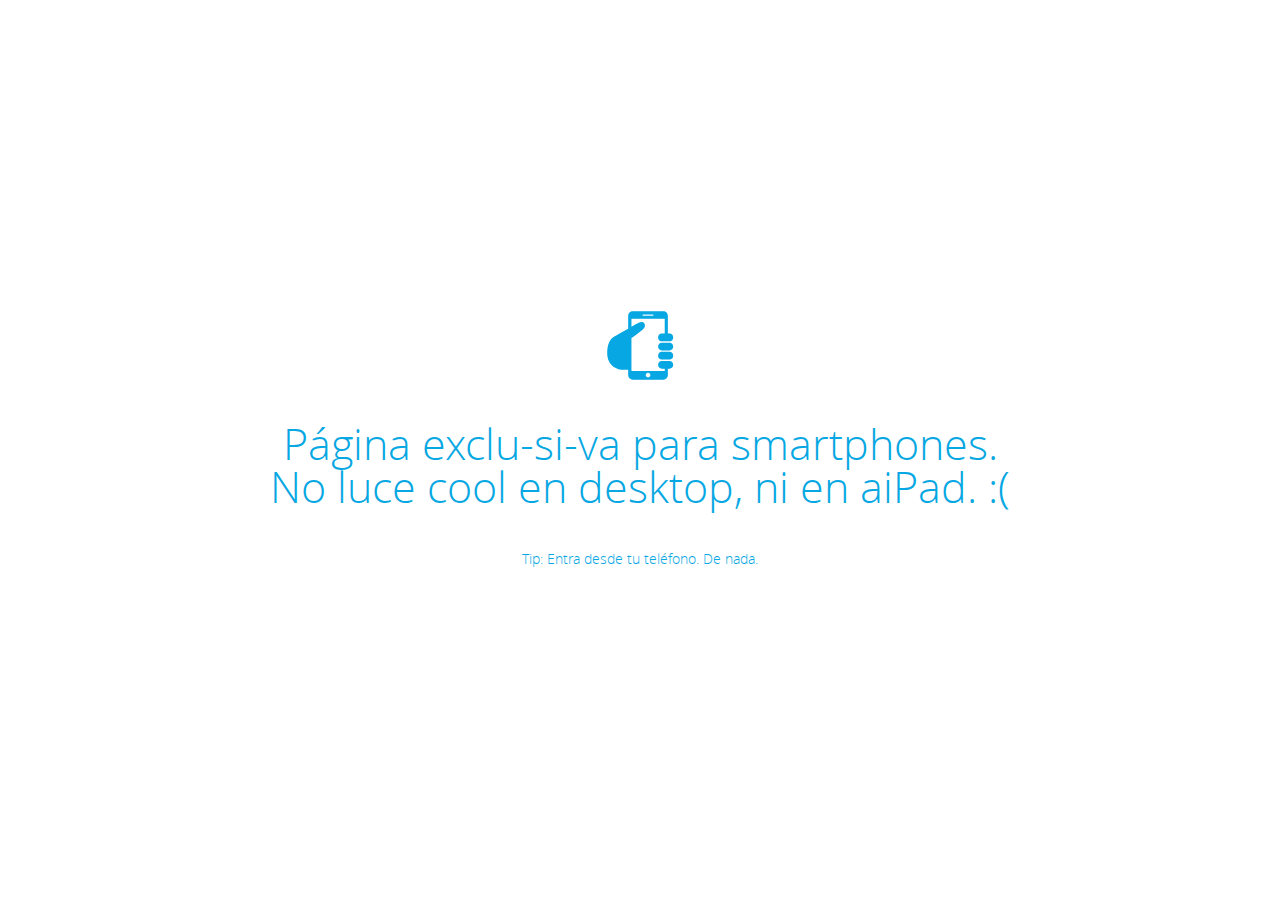
<file: mobile/index.html>
<!DOCTYPE html>
<html lang="es">
<head>
	<meta charset="UTF-8">
	<meta name="viewport" content="width=device-width, initial-scale=1 user-scalable=no">
	<title>Dream-IT Mobile</title>
	<!--css-->
	<link rel="stylesheet" type="text/css" href="include/css/styles.css">
	<link rel="stylesheet" type="text/css" href="include/css/jquery.mmenu.css">
	<!--jquery & js-->
	<script type="text/javascript" src="include/js/jquery-1.10.2.min.js"></script>
	<script type="text/javascript" src="include/js/idangerous.swiper-2.4.min.js"></script>
	<script type="text/javascript" src="include/js/jquery.mmenu.min.js"></script>
	
</head>
<body>
	<!-- pantalla para no mobiles -->
	<div class="noMobile"><span class="noMobIcon icon-tool blue"></span><h1>Página exclu-si-va para smartphones. <br>No luce cool en desktop, ni en aiPad. :(</h1><p> Tip: Entra desde tu teléfono. De nada.</p></div>
	<!-- header y menú -->
	<div class="header">
		<a class="btnMenu" href="#menu">
			<span></span>
		</a>
		<div class="logo"><a href="index.html"><img class="logoImg" src="img/logo.svg" alt="dream-it logo"></a></div>
	</div>
	<!-- Contenedor Principal -->
	<div id="mainContainer">
		<!-- Swiper -->
		<div class="contenido" id="#home">
			<div class="btnStart btnScroll">
				
					<span class="icon-down blue"></span>
					<span class="startText"><a class="black" href="#solutions">Desliza para comenzar</a></span>
						
			</div>
			<!-- sweeper Home -->
			<div id="jom" class="slideContainer" >
				<div class="swiper-container">
					<div class="swiper-wrapper">

				        <!--Primer Slide-->
						<div class="swiper-slide">
							<div class="contenido01">
								<div class="slideOverlay">
									<div class="txtSlide">
										<span class="slideTxtSmall">WE</span>
										<span class="slideTxtBig">DREAM</span>
									</div>
								</div>
							</div>
						</div>

						<div class="swiper-slide"> 
							<div class="contenido02">
								<div class="slideOverlay">
									<div class="txtSlide">
										<span class="slideTxtSmall center">WE</span>
										<span class="slideTxtBig">CREATE</span>
									</div>
								</div>
							</div>
						</div>

						<div class="swiper-slide"> 
							<div class="contenido03">
								<div class="slideOverlay">
									<div class="txtSlide">
										<span class="slideTxtSmall right">WE</span>
										<span class="slideTxtBig center">ADAPT</span>
									</div>
								</div>
							</div>
				    	</div>
					</div>
				</div>
			</div>
		</div>
		
		<!-- divs contenido -->
		<div class="contenido" id="solutions">
			<div class="soluciones">
				<div class="textBox">
					<div class="miniTitle"><h3 class="caps white">Entregamos</h3></div>
					<div class="titleSoluciones"><h1 class="caps white">Soluciones</h1></div>
					<p class="white txtSoluciones">Entendemos las necesidades de nuestros clientes, analizamos y proponemos opciones de tecnología que cumplan con los resultados esperados. Desarrollamos soluciones hechas a la medida, y también integramos herramientas de empresas líderes de la industria. Cada cliente es diferente y requiere un control y dirección de proyecto que se ajuste a la cultura de la empresa y su gobierno corporativo.</p>
				</div>
			</div>
			<div class="soluciones_bg"></div>
		</div>

		<div class="contenido bgWhite" id="asiSomos">
			<div class="txtAsiSomos">
				<div class="textBox absolute">
				<div class="asiSomos">
					<h1>#asiSomos</h1>
				</div>
				<div class="asiSomosTxt blue">
					<h3>“Me gusta la gente que vibra,
						que no hay que empujarla, 
						que no hay que decirle que haga las cosas, 
						sino que sabe lo que hay que hacer 
						y que lo hace. 
						La gente que cultiva sus sueños 
						hasta que esos sueños 
						se apoderan de su propia realidad”.
					</h3>
				</div>	
				<h3 class="asiSomosTxt">-Mario Benedetti</h3>
			</div>
			</div>
		</div>
		<div class="contenido">
			<div class="textBox consolida">
				<div class="caps">
					<h1>Consolidar</h1>
				</div>
				
				<p>Tomamos las lecciones aprendidas de haber desarrollado proyectos en múltiples industrias, añadimos el alto perfil de los miembros del equipo, analizamos con cuidado los requisitos del cliente, y ejecutamos con excelencia para entregar una solución que agregue valor al negocio.</p>
				
				<div class="btnTeam"><a href="talento.html" class="btn btnBlack">&#60; nuestroEquipo&#47;&#62;</a></div>
			</div>

			<div class="bubbleBig bgWhite"></div>
			<div class="team_bg"></div>
		</div>
		<div class="contenido bgWhite">
			<div class="textBox consolida">
				<div class="blue">
					<h1>#filosofía</h1>
				</div>
				
				<h3>“No es solamente por lo que hacemos, sino también por lo que no hacemos, que somos responsables.”</h3>
				
				<div class="btnTeam"><a href="ethos.html" class="btn btnBlue">&#60; nuestrosValores&#47;&#62;</a></div>
			</div>
		</div>
		<div class="contenido bgWhite" id="contacto">
			<div class="textBox contactForm">
				<form id="contactUs" class="nl-form" action="">
					¡Muy buen día! <br>¿Por qué no
					<select id ="necesitamos">
						<option value="colaborar">colaboramos en</option>
						<option value="asesoria">nos asesoran en</option>
						<option value="compartir">compartimos</option>
						<option value="desarrollar">desarrollamos</option>
					</select> un proyecto? <br> Tenemos 
					<select id = "tenemos">
						<option value="oportunidades">oportunidades</option>
						<option value="iniciativas">iniciativas</option>
						<option value="necesidades">necesidades</option>
					</select>
					que nos gustaría compartir con ustedes.
					<br />Pueden escribir a: 

					<input id="email" name="email" type="text" value="" placeholder="yo@micorreo.com"/>

					<label class="error" for="email" id="email_error">*Necesitamos tu email :)</label>

					<br/>

					<input id="nombre" name="nombre" type="text" value="" placeholder="Mi nombre"/>

					<label class="error" for="nombre" id="name_error">*Necesitamos tu nombre :)</label>

					<div class="nl-submit-wrap">
						<button type="submit" name="submit" class="nl-submit" id="sendBtn">Enviar</button>
					</div>

					<div class="nl-overlay"></div>
				</form>
			</div>
		</div>
	<!-- fin contenedor principal -->
	</div>

	<!-- Navigation -->
	<nav id="menu">
		<ul>
			<li><a href="index.html">{ .home }</a></li>
			<li class="sep"><a href="talento.html">{ .talento }</a></li>
			<li class="sep"><a href="dream.html">{ .quéHacemos }</a></li>
			<li class="sep"><a href="ethos.html">{ .ethos }</a></li>
			<li class="sep btnScroll"><a href="index.html#contacto">{ .contacto }</a></li>
		</ul>
	</nav>

	<script type="text/javascript" src="include/js/scripts.js"></script>
	<script type="text/javascript">
		$(document).ready(function(){
			// Iniciar Swiper
			swipeHome('.swiper-container');
		});	
	</script>
</body>
</html>
</file>
<file: mobile/include/css/styles.css>
body {
  background-color: #ffffff;
  border: 0;
  font-family: 'OpenSans-Light', Arial, Helvetica;
  font-size: 1em;
  margin: 0;
  padding: 0;
}
.logo {
  display: inline-block;
  left: 10px;
  position: relative;
  top: 8px;
}
.logoImg {
  height: 26px;
  width: 93px;
}
#mainContainer {
  background: #fff;
  border-radius: 0;
  height: 100%;
  left: 0;
  overflow: scroll;
  position: relative;
  top: 0;
  width: 100%;
  -moz-box-shadow: -3px 0 6px #4a5562;
  -webkit-box-shadow: -3px 0 6px #4a5562;
  box-shadow: -3px 0 6px #4a5562;
  -moz-box-sizing: border-box;
  -webkit-box-sizing: border-box;
  box-sizing: border-box;
  -moz-transition: all 300ms;
  -webkit-transition: all 300ms;
  transition: all 300ms;
}
.noMobile {
  display: none;
}
.noMobile .noMobIcon {
  font-size: 5em;
}
.contenedor,
.contenido {
  position: relative;
  overflow: hidden;
}
.slideOverlay {
  background-color: #ffffff;
  position: relative;
  width: 100%;
  z-index: 2;
  background-color: rgba(255, 255, 255, 0.7);
}
.txtSlide {
  height: 120px;
  left: 50%;
  margin: -60px 0 0 -125px;
  position: absolute;
  top: 50%;
  width: 250px;
  width: 300px;
}
.slideTxtSmall {
  display: block;
  font-size: 2em;
  line-height: 2em;
  margin-left: 5px;
  width: 250px;
}
.right {
  right: 21px;
  position: relative;
  text-align: right;
}
.slideTxtBig {
  display: block;
  font-size: 5em;
  width: 250px;
}
.btnStart {
  height: 80px;
  left: 50%;
  margin: -40px 0 0 -125px;
  top: 50%;
  width: 250px;
  margin-top: 50%;
  position: absolute;
  text-align: center;
  z-index: 9;
}
.btnStart .startText {
  color: #000000;
  display: block;
  font-size: 1.1em;
}
#solutions {
  margin-top: 0px;
}
.soluciones {
  background-color: #06a7e2;
  height: 280px;
  position: absolute;
  width: 100%;
  z-index: 2;
  background-color: rgba(6, 167, 226, 0.7);
}
.soluciones .textBox {
  margin-left: 10px;
}
.textBox {
  margin: 0 auto;
  position: relative;
  width: 300px;
  z-index: 3;
}
.titleSoluciones,
.txtSoluciones {
  position: relative;
  top: -15px;
}
.team_bg {
  z-index: 2;
}
.bgBlack {
  background: #000000;
}
.bgBlue {
  background: #06a7e2;
}
.bgWhite {
  background: #ffffff;
}
.asiSomos {
  display: block;
  margin: 70px 0 0 20px;
}
.asiSomosTxt {
  display: block;
  margin: 10px 0 0 20px;
  line-height: 1.5em;
}
.bubbleBig {
  left: 50%;
  margin: -200px 0 0 -200px;
  top: 50%;
  -webkit-border-radius: 200px;
  -khtml-border-radius: 200px;
  -moz-border-radius: 200px;
  -ms-border-radius: 200px;
  -o-border-radius: 200px;
  border-radius: 200px;
  height: 400px;
  position: absolute;
  width: 400px;
  z-index: 1;
}
.consolida {
  height: 250px;
  left: 50%;
  margin: -125px 0 0 -150px;
  top: 50%;
  width: 300px;
  position: absolute;
  text-align: center;
}
.btnTeam {
  position: relative;
  margin-top: 40px;
}
.contactForm {
  height: 350px;
  left: 50%;
  margin: -175px 0 0 -150px;
  top: 50%;
  width: 300px;
  position: absolute;
}
/* ===============================================================
Integración del Swiper  |   http://www.idangero.us/sliders/swiper
================================================================*/
.swiper-container {
  margin: 0 auto;
  position: relative;
  overflow: hidden;
  -webkit-backface-visibility: hidden;
  -moz-backface-visibility: hidden;
  -ms-backface-visibility: hidden;
  -o-backface-visibility: hidden;
  backface-visibility: hidden;
  z-index: 1;
}
.swiper-wrapper {
  position: relative;
  width: 100%;
  -webkit-transition-property: -webkit-transform, left, top;
  -webkit-transition-duration: 0s;
  -webkit-transform: translate3d(0px, 0, 0);
  -webkit-transition-timing-function: ease;
  -moz-transition-property: -moz-transform, left, top;
  -moz-transition-duration: 0s;
  -moz-transform: translate3d(0px, 0, 0);
  -moz-transition-timing-function: ease;
  -o-transition-property: -o-transform, left, top;
  -o-transition-duration: 0s;
  -o-transform: translate3d(0px, 0, 0);
  -o-transition-timing-function: ease;
  -o-transform: translate(0px, 0px);
  -ms-transition-property: -ms-transform, left, top;
  -ms-transition-duration: 0s;
  -ms-transform: translate3d(0px, 0, 0);
  -ms-transition-timing-function: ease;
  transition-property: transform, left, top;
  transition-duration: 0s;
  transform: translate3d(0px, 0, 0);
  transition-timing-function: ease;
  -webkit-box-sizing: content-box;
  -moz-box-sizing: content-box;
  box-sizing: content-box;
}
.swiper-free-mode > .swiper-wrapper {
  -webkit-transition-timing-function: ease-out;
  -moz-transition-timing-function: ease-out;
  -ms-transition-timing-function: ease-out;
  -o-transition-timing-function: ease-out;
  transition-timing-function: ease-out;
  margin: 0 auto;
}
/* IE10 Windows Phone 8 Fixes */
.swiper-wp8-horizontal {
  -ms-touch-action: pan-y;
}
.swiper-wp8-vertical {
  -ms-touch-action: pan-x;
}
.swiper-container {
  /* Specify Swiper's Size: */
  width: 100%;
  height: 880px;
}
.swiper-slide {
  /* Specify Slides's Size:*/
  height: 100%;
  float: left;
  background-color: black;
  width: 100%;
}
.swiper-slide-active {
  /* Specific active slide styling: */
}
.swiper-slide-visible {
  /* Specific visible slide styling: */
}
/* ===============================================================
Pagination Styles
================================================================*/
.swiper-pagination-switch {
  /* Stylize pagination button: */
}
.swiper-active-switch {
  /* Specific active button style: */
}
.swiper-visible-switch {
  /* Specific visible button style: */
}
/* Menu */
.btnMenu {
  background: #fff;
  border-radius: 5px;
  cursor: pointer;
  display: inline-block;
  height: 36px;
  left: 5px;
  position: relative;
  top: 5px;
  width: 36px;
}
.btnMenu:before {
  color: #06a7e2;
  content: '\e614';
  display: inline-block;
  font-family: "dreamIcons";
  font-size: 1.2em;
  font-style: normal;
  font-variant: normal;
  font-weight: normal;
  height: 36px;
  line-height: 36px;
  text-align: center;
  text-transform: none;
  width: 36px;
}
.btnMenu:hover {
  background: #fff;
}
.btnMenu:hover:before {
  color: #999;
}
.header {
  background-color: #ffffff;
  height: 3em;
  position: fixed;
  width: 100%;
  z-index: 99;
  -moz-transition: all 300ms;
  -webkit-transition: all 300ms;
  transition: all 300ms;
}
.contentBox {
  margin-top: 1.7em;
  position: relative;
}
.dreamStart,
.ethosStart,
.talentStart {
  position: fixed;
  z-index: 0;
}
.intro {
  height: 280px;
  position: absolute;
  width: 100%;
  z-index: 2;
}
.intro .textBox {
  margin-left: 10px;
}
.introWhite {
  background-color: rgba(255, 255, 255, 0.5);
}
.introBlack {
  background-color: rgba(0, 0, 0, 0.5);
}
.btnIntro {
  position: relative;
  text-align: center;
  z-index: 9;
}
.btnIntro .startText {
  display: block;
  font-size: 1.1em;
}
.contenido_fluid {
  background-color: #ffffff;
  height: 100%;
  overflow: hidden;
  position: relative;
  width: 100%;
}
.ethos {
  margin-top: .5em;
  text-align: center;
}
.methodBox {
  vertical-align: top;
  position: relative;
}
#leTalent {
  padding-top: 3em;
}
.leInfo {
  display: inline-block;
  position: relative;
  width: 60%;
  margin-bottom: 1em;
}
.leName,
.leTitle {
  position: relative;
  vertical-align: bottom;
}
.leName h3,
.leTitle h3,
.leName h5,
.leTitle h5 {
  margin: 5px;
}
.profileBox {
  border-bottom: 1px solid #eee;
  margin-bottom: 1em;
}
.profileInfo {
  position: relative;
  margin-top: -1em;
}
.profilePic {
  display: inline-block;
  position: relative;
  margin-right: 1em;
  -webkit-border-radius: 50px;
  -khtml-border-radius: 50px;
  -moz-border-radius: 50px;
  -ms-border-radius: 50px;
  -o-border-radius: 50px;
  border-radius: 50px;
  height: 100px;
  width: 100px;
}
.aAngel {
  background-image: url("../../img/secciones/talento/aAngel.jpg");
  background-position: top center;
  background-repeat: no-repeat;
  -webkit-background-size: 100%;
  -khtml-background-size: 100%;
  -moz-background-size: 100%;
  -ms-background-size: 100%;
  -o-background-size: 100%;
  background-size: 100%;
}
.eAngel {
  background-image: url("../../img/secciones/talento/eAngel.jpg");
  background-position: top center;
  background-repeat: no-repeat;
  -webkit-background-size: 100%;
  -khtml-background-size: 100%;
  -moz-background-size: 100%;
  -ms-background-size: 100%;
  -o-background-size: 100%;
  background-size: 100%;
}
.iArces {
  background-image: url("../../img/secciones/talento/iArces.jpg");
  background-position: top center;
  background-repeat: no-repeat;
  -webkit-background-size: 100%;
  -khtml-background-size: 100%;
  -moz-background-size: 100%;
  -ms-background-size: 100%;
  -o-background-size: 100%;
  background-size: 100%;
}
.yCisneros {
  background-image: url("../../img/secciones/talento/yCisneros.jpg");
  background-position: top center;
  background-repeat: no-repeat;
  -webkit-background-size: 100%;
  -khtml-background-size: 100%;
  -moz-background-size: 100%;
  -ms-background-size: 100%;
  -o-background-size: 100%;
  background-size: 100%;
}
.iDelarosa {
  background-image: url("../../img/secciones/talento/iDelarosa.jpg");
  background-position: top center;
  background-repeat: no-repeat;
  -webkit-background-size: 100%;
  -khtml-background-size: 100%;
  -moz-background-size: 100%;
  -ms-background-size: 100%;
  -o-background-size: 100%;
  background-size: 100%;
}
.aFlores {
  background-image: url("../../img/secciones/talento/aFlores.jpg");
  background-position: top center;
  background-repeat: no-repeat;
  -webkit-background-size: 100%;
  -khtml-background-size: 100%;
  -moz-background-size: 100%;
  -ms-background-size: 100%;
  -o-background-size: 100%;
  background-size: 100%;
}
.mGomez {
  background-image: url("../../img/secciones/talento/mGomez.jpg");
  background-position: top center;
  background-repeat: no-repeat;
  -webkit-background-size: 100%;
  -khtml-background-size: 100%;
  -moz-background-size: 100%;
  -ms-background-size: 100%;
  -o-background-size: 100%;
  background-size: 100%;
}
.fGonzalez {
  background-image: url("../../img/secciones/talento/fGonzalez.jpg");
  background-position: top center;
  background-repeat: no-repeat;
  -webkit-background-size: 100%;
  -khtml-background-size: 100%;
  -moz-background-size: 100%;
  -ms-background-size: 100%;
  -o-background-size: 100%;
  background-size: 100%;
}
.mLuna {
  background-image: url("../../img/secciones/talento/mLuna.jpg");
  background-position: top center;
  background-repeat: no-repeat;
  -webkit-background-size: 100%;
  -khtml-background-size: 100%;
  -moz-background-size: 100%;
  -ms-background-size: 100%;
  -o-background-size: 100%;
  background-size: 100%;
}
.eMaldonado {
  background-image: url("../../img/secciones/talento/eMaldonado.jpg");
  background-position: top center;
  background-repeat: no-repeat;
  -webkit-background-size: 100%;
  -khtml-background-size: 100%;
  -moz-background-size: 100%;
  -ms-background-size: 100%;
  -o-background-size: 100%;
  background-size: 100%;
}
.rMarcos {
  background-image: url("../../img/secciones/talento/rMarcos.jpg");
  background-position: top center;
  background-repeat: no-repeat;
  -webkit-background-size: 100%;
  -khtml-background-size: 100%;
  -moz-background-size: 100%;
  -ms-background-size: 100%;
  -o-background-size: 100%;
  background-size: 100%;
}
.jMoreno {
  background-image: url("../../img/secciones/talento/jMoreno.jpg");
  background-position: top center;
  background-repeat: no-repeat;
  -webkit-background-size: 100%;
  -khtml-background-size: 100%;
  -moz-background-size: 100%;
  -ms-background-size: 100%;
  -o-background-size: 100%;
  background-size: 100%;
}
.dOrtega {
  background-image: url("../../img/secciones/talento/dOrtega.jpg");
  background-position: top center;
  background-repeat: no-repeat;
  -webkit-background-size: 100%;
  -khtml-background-size: 100%;
  -moz-background-size: 100%;
  -ms-background-size: 100%;
  -o-background-size: 100%;
  background-size: 100%;
}
.mSoriano {
  background-image: url("../../img/secciones/talento/mSoriano.jpg");
  background-position: top center;
  background-repeat: no-repeat;
  -webkit-background-size: 100%;
  -khtml-background-size: 100%;
  -moz-background-size: 100%;
  -ms-background-size: 100%;
  -o-background-size: 100%;
  background-size: 100%;
}
.cVillavicencio {
  background-image: url("../../img/secciones/talento/cVillavicencio.jpg");
  background-position: top center;
  background-repeat: no-repeat;
  -webkit-background-size: 100%;
  -khtml-background-size: 100%;
  -moz-background-size: 100%;
  -ms-background-size: 100%;
  -o-background-size: 100%;
  background-size: 100%;
}
.fYanez {
  background-image: url("../../img/secciones/talento/fYanez.jpg");
  background-position: top center;
  background-repeat: no-repeat;
  -webkit-background-size: 100%;
  -khtml-background-size: 100%;
  -moz-background-size: 100%;
  -ms-background-size: 100%;
  -o-background-size: 100%;
  background-size: 100%;
}
.dZarate {
  background-image: url("../../img/secciones/talento/dZarate.jpg");
  background-position: top center;
  background-repeat: no-repeat;
  -webkit-background-size: 100%;
  -khtml-background-size: 100%;
  -moz-background-size: 100%;
  -ms-background-size: 100%;
  -o-background-size: 100%;
  background-size: 100%;
}
.noPic {
  background-image: url("../../img/secciones/talento/noPic.jpg");
  background-position: top center;
  background-repeat: no-repeat;
  -webkit-background-size: 100%;
  -khtml-background-size: 100%;
  -moz-background-size: 100%;
  -ms-background-size: 100%;
  -o-background-size: 100%;
  background-size: 100%;
}
.btn {
  -webkit-border-radius: 5px;
  -khtml-border-radius: 5px;
  -moz-border-radius: 5px;
  -ms-border-radius: 5px;
  -o-border-radius: 5px;
  border-radius: 5px;
  padding: 8px 40px;
  font-family: 'OpenSans-Regular';
  font-size: 1em;
  color: #ffffff;
  -webkit-transition: 0.3s;
  -khtml-transition: 0.3s;
  -moz-transition: 0.3s;
  -ms-transition: 0.3s;
  -o-transition: 0.3s;
  transition: 0.3s;
}
.btnBlue {
  background-color: #06a7e2;
}
.btnBlue:hover {
  background-color: #ffffff;
  color: #06a7e2;
}
.btnBlack {
  background-color: #000000;
}
.btnBlack:hover {
  background-color: #ffffff;
  color: #06a7e2;
}
.hoverBlack:hover {
  background-color: #000000;
  color: #ffffff;
}
.scrollHS {
  position: absolute;
  margin: 290px 0 0 457px!important;
  float: none !important;
  display: block !important;
}
.scrollOW {
  position: relative;
  margin: 0px 0 0 457px!important;
  float: none !important;
  display: block !important;
}
.btnInicia {
  padding-bottom: 10px;
  -webkit-transition: 0.3s;
  -khtml-transition: 0.3s;
  -moz-transition: 0.3s;
  -ms-transition: 0.3s;
  -o-transition: 0.3s;
  transition: 0.3s;
}
.btnInicia:hover {
  opacity: 0.5;
  filter: alpha(opacity=50);
}
.btnDown {
  float: right;
  margin-top: 600px;
  z-index: 9;
  -webkit-transition: 0.3s;
  -khtml-transition: 0.3s;
  -moz-transition: 0.3s;
  -ms-transition: 0.3s;
  -o-transition: 0.3s;
  transition: 0.3s;
}
.btnDown:hover {
  opacity: 0.5;
  filter: alpha(opacity=50);
}
.btnPrev {
  z-index: 9;
  -webkit-border-radius: 23px;
  -khtml-border-radius: 23px;
  -moz-border-radius: 23px;
  -ms-border-radius: 23px;
  -o-border-radius: 23px;
  border-radius: 23px;
  height: 46px;
  width: 46px;
  -webkit-box-shadow: 0 1px 3px rgba(0, 0, 0, 0.25);
  -khtml-box-shadow: 0 1px 3px rgba(0, 0, 0, 0.25);
  -moz-box-shadow: 0 1px 3px rgba(0, 0, 0, 0.25);
  -ms-box-shadow: 0 1px 3px rgba(0, 0, 0, 0.25);
  -o-box-shadow: 0 1px 3px rgba(0, 0, 0, 0.25);
  box-shadow: 0 1px 3px rgba(0, 0, 0, 0.25);
  position: absolute;
  margin: 300px 0 0 0;
  -webkit-transition: 0.5s;
  -khtml-transition: 0.5s;
  -moz-transition: 0.5s;
  -ms-transition: 0.5s;
  -o-transition: 0.5s;
  transition: 0.5s;
}
.btnPrev:hover {
  background-position: -177px -43px;
}
.btnNext {
  z-index: 9;
  -webkit-border-radius: 23px;
  -khtml-border-radius: 23px;
  -moz-border-radius: 23px;
  -ms-border-radius: 23px;
  -o-border-radius: 23px;
  border-radius: 23px;
  height: 46px;
  width: 46px;
  -webkit-box-shadow: 0 1px 3px rgba(0, 0, 0, 0.25);
  -khtml-box-shadow: 0 1px 3px rgba(0, 0, 0, 0.25);
  -moz-box-shadow: 0 1px 3px rgba(0, 0, 0, 0.25);
  -ms-box-shadow: 0 1px 3px rgba(0, 0, 0, 0.25);
  -o-box-shadow: 0 1px 3px rgba(0, 0, 0, 0.25);
  box-shadow: 0 1px 3px rgba(0, 0, 0, 0.25);
  position: absolute;
  margin: 300px 0 0 914px;
  -webkit-transition: 0.5s;
  -khtml-transition: 0.5s;
  -moz-transition: 0.5s;
  -ms-transition: 0.5s;
  -o-transition: 0.5s;
  transition: 0.5s;
}
.btnNext:hover {
  background-position: -4px -43px;
}
.btnSlide {
  -webkit-border-radius: 25px;
  -khtml-border-radius: 25px;
  -moz-border-radius: 25px;
  -ms-border-radius: 25px;
  -o-border-radius: 25px;
  border-radius: 25px;
  height: 50px;
  width: 50px;
  text-align: center;
  vertical-align: middle;
  line-height: 50px;
  color: #ffffff;
  font-size: 40px;
  background-color: #06a7e2;
  -webkit-transition: 0.3s;
  -khtml-transition: 0.3s;
  -moz-transition: 0.3s;
  -ms-transition: 0.3s;
  -o-transition: 0.3s;
  transition: 0.3s;
}
.btnSlide:hover {
  background-color: #000000;
}
/* general style for the form */
.nl-form {
  width: 100%;
  margin: 0 auto 0 auto;
  font-size: 1.5em;
  line-height: 1.5;
}
.nl-form ul {
  list-style: none;
  margin: 0;
  padding: 0;
}
/* normalize the input elements, make them look like everything else */
.nl-form input,
.nl-form select,
.nl-form button {
  border: none;
  background: transparent;
  font-family: inherit;
  font-size: inherit;
  font-weight: inherit;
  line-height: inherit;
  display: inline-block;
  padding: 0;
  margin: 0;
  -webkit-appearance: none;
  -moz-appearance: none;
}
.nl-form input:focus {
  outline: none;
}
/* custom field (drop-down, text element) styling  */
.nl-field {
  display: inline-block;
  position: relative;
}
.nl-field.nl-field-open {
  z-index: 10000;
}
/* the toggle is the visible part in the form */
.nl-field-toggle,
.nl-form input,
.nl-form select {
  line-height: inherit;
  display: inline-block;
  color: #06a7e2;
  cursor: pointer;
  border-bottom: 1px dashed #06a7e2;
}
/* drop-down list / text element */
.nl-field ul {
  position: absolute;
  visibility: hidden;
  background: #06a7e2;
  left: -0.5em;
  top: 50%;
  font-size: 80%;
  opacity: 0;
  -webkit-transform: translateY(-40%) scale(0.9);
  -moz-transform: translateY(-40%) scale(0.9);
  transform: translateY(-40%) scale(0.9);
  -webkit-transition: visibility 0s 0.3s, opacity 0.3s, -webkit-transform 0.3s;
  -moz-transition: visibility 0s 0.3s, opacity 0.3s, -moz-transform 0.3s;
  transition: visibility 0s 0.3s, opacity 0.3s, transform 0.3s;
}
.nl-field.nl-field-open ul {
  visibility: visible;
  opacity: 1;
  -webkit-transform: translateY(-50%) scale(1);
  -moz-transform: translateY(-50%) scale(1);
  transform: translateY(-50%) scale(1);
  -webkit-transition: visibility 0s 0s, opacity 0.3s, -webkit-transform 0.3s;
  -moz-transition: visibility 0s 0s, opacity 0.3s, -moz-transform 0.3s;
  transition: visibility 0s 0s, opacity 0.3s, transform 0.3s;
}
.nl-field ul li {
  color: #fff;
  position: relative;
}
.nl-dd ul li {
  padding: 0 1.5em 0 0.5em;
  cursor: pointer;
  white-space: nowrap;
}
.nl-dd ul li.nl-dd-checked {
  color: #000;
}
.no-touch .nl-dd ul li:hover {
  background: rgba(0, 0, 0, 0.05);
}
.no-touch .nl-dd ul li:hover:active {
  color: #478982;
}
/* icons for some elements */
.nl-dd ul li.nl-dd-checked:before,
.nl-submit:before,
.nl-field-go:before {
  font-family: 'nlicons';
  speak: none;
  font-style: normal;
  font-weight: normal;
  font-variant: normal;
  text-transform: none;
  -webkit-font-smoothing: antialiased;
}
.nl-dd ul li.nl-dd-checked:before {
  content: "\e000";
  position: absolute;
  right: 1em;
  font-size: 50%;
  line-height: 3;
}
.nl-ti-text ul {
  min-width: 8em;
}
.nl-ti-text ul li.nl-ti-input input {
  width: 500px;
  padding: 0.2em 2em 0.2em 0.5em;
  border-bottom: none;
  color: #fff;
}
.nl-form .nl-field-go {
  position: absolute;
  right: 0;
  top: 0;
  height: 100%;
  cursor: pointer;
  background: rgba(0, 0, 0, 0.1);
  width: 1.8em;
  text-align: center;
  color: transparent;
}
.nl-field-go:before {
  content: "\e001";
  font-size: 75%;
  color: #fff;
  width: 100%;
  line-height: 2.5;
  display: block;
}
/* custom placeholder color */
input::-webkit-input-placeholder {
  color: rgba(70, 70, 70, 0.5);
}
input:active::-webkit-input-placeholder,
input:focus::-webkit-input-placeholder {
  color: rgba(255, 255, 255, 0.2);
}
input::-moz-placeholder {
  color: rgba(255, 255, 255, 0.8);
}
input:active::-moz-placeholder,
input:focus::-moz-placeholder {
  color: rgba(255, 255, 255, 0.2);
}
input:-ms-input-placeholder {
  color: rgba(255, 255, 255, 0.8);
}
input:active::-ms-input-placeholder,
input:focus::-ms-input-placeholder {
  color: rgba(255, 255, 255, 0.2);
}
/* example field below text input */
.nl-ti-text ul li.nl-ti-example {
  font-size: 40%;
  font-style: italic;
  font-weight: 400;
  padding: 0.4em 1em;
  color: rgba(0, 0, 0, 0.2);
  border-top: 1px dashed rgba(255, 255, 255, 0.7);
}
.nl-ti-text ul li.nl-ti-example em {
  color: #ffffff;
}
/* submit button */
.nl-submit-wrap {
  margin-top: 0.4em;
}
.nl-form .nl-submit {
  line-height: 3;
  cursor: pointer;
  position: relative;
  background: #06a7e2;
  color: #fff;
  padding: 0 1em 0 1em;
  font-size: .6em;
  font-weight: bold;
  -webkit-transition: 0.5s;
  -khtml-transition: 0.5s;
  -moz-transition: 0.5s;
  -ms-transition: 0.5s;
  -o-transition: 0.5s;
  transition: 0.5s;
  -webkit-border-radius: 5px;
  -khtml-border-radius: 5px;
  -moz-border-radius: 5px;
  -ms-border-radius: 5px;
  -o-border-radius: 5px;
  border-radius: 5px;
}
.nl-form .nl-submit:hover,
.nl-form .nl-submit:active {
  background: #000000;
}
.no-touch .nl-form .nl-submit:hover:before {
  background: #58a199;
}
/* overlay becomes visible when a field is opened */
.nl-overlay {
  position: fixed;
  top: 0;
  left: 0;
  width: 100%;
  height: 100%;
  background: rgba(0, 0, 0, 0.5);
  opacity: 0;
  z-index: 9999;
  visibility: hidden;
  -webkit-transition: visibility 0s 0.3s, opacity 0.3s;
  -moz-transition: visibility 0s 0.3s, opacity 0.3s;
  transition: visibility 0s 0.3s, opacity 0.3s;
}
.nl-field.nl-field-open ~ .nl-overlay {
  opacity: 1;
  visibility: visible;
  -webkit-transition-delay: 0s;
  -moz-transition-delay: 0s;
  transition-delay: 0s;
}
.error {
  font-size: .5em;
  color: red;
}
@font-face {
  font-family: 'OpenSans-Light';
  src: url('../fonts/opensans-light-webfont.eot');
  src: url('../fonts/opensans-light-webfont.eot?#iefix') format('embedded-opentype'), url('../fonts/opensans-light-webfont.woff') format('woff'), url('../fonts/opensans-light-webfont.ttf') format('truetype'), url('../fonts/opensans-light-webfont.svg#opensanslight') format('svg');
  font-weight: normal;
  font-style: normal;
}
@font-face {
  font-family: 'OpenSans-Regular';
  src: url('../fonts/opensans-regular-webfont.eot');
  src: url('../fonts/opensans-regular-webfont.eot?#iefix') format('embedded-opentype'), url('../fonts/opensans-regular-webfont.woff') format('woff'), url('../fonts/opensans-regular-webfont.ttf') format('truetype'), url('../fonts/opensans-regular-webfont.svg#opensansregular') format('svg');
  font-weight: normal;
  font-style: normal;
}
@font-face {
  font-family: 'dreamIcons';
  src: url('../fonts/dreamit.eot');
  src: url('../fonts/dreamit.eot?#iefix') format('embedded-opentype'), url('../fonts/dreamit.woff') format('woff'), url('../fonts/dreamit.ttf') format('truetype'), url('../fonts/dreamit.svg#opensansregular') format('svg');
  font-weight: normal;
  font-style: normal;
}
[class^="icon-"],
[class*=" icon-"] {
  font-family: 'dreamIcons';
  speak: none;
  font-style: normal;
  font-weight: normal;
  font-variant: normal;
  text-transform: none;
  line-height: 1;
  /* Better Font Rendering =========== */
  -webkit-font-smoothing: antialiased;
  -moz-osx-font-smoothing: grayscale;
}
.icon-down:before {
  content: "\e600";
}
.icon-left:before {
  content: "\e601";
}
.icon-right:before {
  content: "\e602";
}
.icon-up:before {
  content: "\e603";
}
.icon-dream:before {
  content: "\e604";
}
.icon-alarm:before {
  content: "\e605";
}
.icon-android:before {
  content: "\e606";
}
.icon-apple:before {
  content: "\e607";
}
.icon-cloud:before {
  content: "\e608";
}
.icon-cloudUp:before {
  content: "\e609";
}
.icon-compass:before {
  content: "\e60a";
}
.icon-fb:before {
  content: "\e60b";
}
.icon-gear:before {
  content: "\e60c";
}
.icon-idea:before {
  content: "\e60d";
}
.icon-insta:before {
  content: "\e60e";
}
.icon-ipad:before {
  content: "\e60f";
}
.icon-laptop:before {
  content: "\e610";
}
.icon-like:before {
  content: "\e611";
}
.icon-linkedin:before {
  content: "\e612";
}
.icon-macOk:before {
  content: "\e613";
}
.icon-menu:before {
  content: "\e614";
}
.icon-smartphone:before {
  content: "\e615";
}
.icon-tool:before {
  content: "\e616";
}
.icon-tw:before {
  content: "\e617";
}
.icon-warn:before {
  content: "\e618";
}
.icon-window:before {
  content: "\e619";
}
.icon-windows:before {
  content: "\e61a";
}
.icon-world:before {
  content: "\e61b";
}
.icon-youTube:before {
  content: "\e61c";
}
.icon-code:before {
  content: "\e61d";
}
body {
  font-family: 'OpenSans-Light';
  font-size: 0.9em;
  line-height: 1.1340000000000001em;
}
h1 {
  font-family: 'OpenSans-Light';
  font-size: 3em;
  font-weight: 400;
  line-height: auto;
}
h2 {
  font-family: 'OpenSans-Light';
  font-size: 2.3em;
  font-weight: 400;
  line-height: auto;
}
h3 {
  font-family: 'OpenSans-Light';
  font-size: 1.5em;
  font-weight: 400;
  line-height: 1.2em;
}
h4 {
  font-family: 'OpenSans-Light';
  font-size: 1.3em;
  font-weight: 400;
  line-height: 1.2em;
}
h5 {
  font-family: 'OpenSans-Light';
  font-size: 1.1em;
  font-weight: 400;
  line-height: 18px;
}
p {
  font-family: 'OpenSans-Light';
  font-size: 1em;
}
a {
  color: #ffffff;
  text-decoration: none;
}
.absolute {
  position: absolute;
}
.black {
  color: #000000;
}
.blue {
  color: #06a7e2;
}
.caps {
  text-transform: uppercase;
}
.center {
  text-align: center;
}
.grey {
  color: #979797;
}
.leBold {
  font-weight: bolder;
}
.left {
  text-align: left !important;
}
.leItaliani {
  font-style: italic;
}
.white {
  color: #ffffff;
}
.middle {
  margin: 0 auto;
}
@media only screen and (min-width: 320px) {
  .btnIntro {
    margin-top: 2em;
  }
  .btnMethod {
    text-align: center;
    margin: 10% 0 1em 0;
  }
  .contenido,
  .slideOverlay,
  .contenido01,
  .contenido02,
  .contenido03,
  .soluciones_bg,
  .team_bg,
  .dreamStart,
  .ethosStart,
  .talentStart {
    width: 100%;
    height: 480px;
    -webkit-background-size: 100%;
    -khtml-background-size: 100%;
    -moz-background-size: 100%;
    -ms-background-size: 100%;
    -o-background-size: 100%;
    background-size: 100%;
  }
  .imageHead {
    width: 100%;
    height: 14em;
    display: block;
  }
  .soluciones,
  .intro {
    margin-top: 200px;
  }
  .contenido01 {
    background-image: url("../../img/home/slide1_p.jpg");
    background-position: top center;
    background-repeat: no-repeat;
    -webkit-background-size: 100%;
    -khtml-background-size: 100%;
    -moz-background-size: 100%;
    -ms-background-size: 100%;
    -o-background-size: 100%;
    background-size: 100%;
  }
  .contenido02 {
    background-image: url("../../img/home/slide2_p.jpg");
    background-position: top center;
    background-repeat: no-repeat;
    -webkit-background-size: 100%;
    -khtml-background-size: 100%;
    -moz-background-size: 100%;
    -ms-background-size: 100%;
    -o-background-size: 100%;
    background-size: 100%;
  }
  .contenido03 {
    background-image: url("../../img/home/slide3_p.jpg");
    background-position: top center;
    background-repeat: no-repeat;
    -webkit-background-size: 100%;
    -khtml-background-size: 100%;
    -moz-background-size: 100%;
    -ms-background-size: 100%;
    -o-background-size: 100%;
    background-size: 100%;
  }
  .soluciones_bg {
    background-image: url("../../img/home/solutions_p.jpg");
    background-position: top center;
    background-repeat: no-repeat;
    -webkit-background-size: 100%;
    -khtml-background-size: 100%;
    -moz-background-size: 100%;
    -ms-background-size: 100%;
    -o-background-size: 100%;
    background-size: 100%;
  }
  .team_bg {
    background-image: url("../../img/home/team_p.jpg");
    background-position: top center;
    background-repeat: no-repeat;
    -webkit-background-size: 100%;
    -khtml-background-size: 100%;
    -moz-background-size: 100%;
    -ms-background-size: 100%;
    -o-background-size: 100%;
    background-size: 100%;
  }
  .dreamStart {
    background-image: url("../../img/secciones/dream/dream_p.jpg");
    background-position: top center;
    background-repeat: no-repeat;
    -webkit-background-size: 100%;
    -khtml-background-size: 100%;
    -moz-background-size: 100%;
    -ms-background-size: 100%;
    -o-background-size: 100%;
    background-size: 100%;
  }
  .pOne {
    background-image: url("../../img/secciones/dream/process01_p.jpg");
    background-position: top center;
    background-repeat: no-repeat;
    -webkit-background-size: 100%;
    -khtml-background-size: 100%;
    -moz-background-size: 100%;
    -ms-background-size: 100%;
    -o-background-size: 100%;
    background-size: 100%;
  }
  .pTwo {
    background-image: url("../../img/secciones/dream/process02_p.jpg");
    background-position: top center;
    background-repeat: no-repeat;
    -webkit-background-size: 100%;
    -khtml-background-size: 100%;
    -moz-background-size: 100%;
    -ms-background-size: 100%;
    -o-background-size: 100%;
    background-size: 100%;
  }
  .pThree {
    background-image: url("../../img/secciones/dream/process03_p.jpg");
    background-position: top center;
    background-repeat: no-repeat;
    -webkit-background-size: 100%;
    -khtml-background-size: 100%;
    -moz-background-size: 100%;
    -ms-background-size: 100%;
    -o-background-size: 100%;
    background-size: 100%;
  }
  .pFour {
    background-image: url("../../img/secciones/dream/process04_p.jpg");
    background-position: top center;
    background-repeat: no-repeat;
    -webkit-background-size: 100%;
    -khtml-background-size: 100%;
    -moz-background-size: 100%;
    -ms-background-size: 100%;
    -o-background-size: 100%;
    background-size: 100%;
  }
  .pFive {
    background-image: url("../../img/secciones/dream/process05_p.jpg");
    background-position: top center;
    background-repeat: no-repeat;
    -webkit-background-size: 100%;
    -khtml-background-size: 100%;
    -moz-background-size: 100%;
    -ms-background-size: 100%;
    -o-background-size: 100%;
    background-size: 100%;
  }
  .ethosStart {
    background-image: url("../../img/secciones/ethos/ethosIntro_p.jpg");
    background-position: top center;
    background-repeat: no-repeat;
    -webkit-background-size: 100%;
    -khtml-background-size: 100%;
    -moz-background-size: 100%;
    -ms-background-size: 100%;
    -o-background-size: 100%;
    background-size: 100%;
  }
  .vOne {
    background-image: url("../../img/secciones/ethos/values01_p.jpg");
    background-position: top center;
    background-repeat: no-repeat;
    -webkit-background-size: 100%;
    -khtml-background-size: 100%;
    -moz-background-size: 100%;
    -ms-background-size: 100%;
    -o-background-size: 100%;
    background-size: 100%;
  }
  .vTwo {
    background-image: url("../../img/secciones/ethos/values02_p.jpg");
    background-position: top center;
    background-repeat: no-repeat;
    -webkit-background-size: 100%;
    -khtml-background-size: 100%;
    -moz-background-size: 100%;
    -ms-background-size: 100%;
    -o-background-size: 100%;
    background-size: 100%;
  }
  .vThree {
    background-image: url("../../img/secciones/ethos/values03_p.jpg");
    background-position: top center;
    background-repeat: no-repeat;
    -webkit-background-size: 100%;
    -khtml-background-size: 100%;
    -moz-background-size: 100%;
    -ms-background-size: 100%;
    -o-background-size: 100%;
    background-size: 100%;
  }
  .talentStart {
    background-image: url("../../img/secciones/talento/talento_p.jpg");
    background-position: top center;
    background-repeat: no-repeat;
    -webkit-background-size: 100%;
    -khtml-background-size: 100%;
    -moz-background-size: 100%;
    -ms-background-size: 100%;
    -o-background-size: 100%;
    background-size: 100%;
  }
}
@media only screen and (min-width: 320px) and (min-height: 540px) {
  .contenido,
  .slideOverlay,
  .contenido01,
  .contenido02,
  .contenido03,
  .soluciones_bg,
  .team_bg,
  .dreamStart,
  .ethosStart,
  .talentStart {
    width: 100%;
    height: 568px;
  }
  .contenido01,
  .contenido02,
  .contenido03,
  .dreamStart,
  .ethosStart,
  .pOne,
  .pTwo,
  .pThree,
  .pFour,
  .pFive,
  .soluciones_bg,
  .team_bg,
  .vOne,
  .vTwo,
  .vThree {
    -webkit-background-size: 400px;
    -khtml-background-size: 400px;
    -moz-background-size: 400px;
    -ms-background-size: 400px;
    -o-background-size: 400px;
    background-size: 400px;
  }
  .imageHead {
    height: 20em;
  }
  .soluciones,
  .intro {
    margin-top: 288px;
  }
}
@media only screen and (min-width: 360px) and (min-height: 640px) {
  .contenido,
  .slideOverlay,
  .contenido01,
  .contenido02,
  .contenido03,
  .soluciones_bg,
  .team_bg,
  .dreamStart,
  .ethosStart,
  .talentStart {
    width: 100%;
    height: 640px;
  }
  .contenido01,
  .contenido02,
  .contenido03,
  .dreamStart,
  .ethosStart,
  .pOne,
  .pTwo,
  .pThree,
  .pFour,
  .pFive,
  .soluciones_bg,
  .talentStart,
  .team_bg,
  .vOne,
  .vTwo,
  .vThree {
    -webkit-background-size: 430px;
    -khtml-background-size: 430px;
    -moz-background-size: 430px;
    -ms-background-size: 430px;
    -o-background-size: 430px;
    background-size: 430px;
  }
  .soluciones,
  .intro {
    margin-top: 360px;
  }
}
@media only screen and (min-width: 480px) {
  .btnMethod {
    text-align: right;
    margin: 5% 1em 3% 0;
  }
  .imageHead {
    display: inline-block;
    width: 50%;
    height: 320px;
  }
  .methodBox {
    display: inline-block;
    margin: 0 .7em 0 .7em;
    padding-top: 2em;
    width: 44%;
  }
  .pullLeft {
    float: left;
    text-align: left;
  }
  .pullRight {
    float: right;
  }
  .contenido,
  .slideOverlay,
  .contenido01,
  .contenido02,
  .contenido03,
  .soluciones_bg,
  .team_bg,
  .dreamStart,
  .ethosStart,
  .talentStart {
    width: 100%;
    height: 320px;
  }
  .btnStart {
    margin-top: 20%;
  }
  .contactForm {
    height: 250px;
    left: 50%;
    margin: -125px 0 0 -225px;
    position: absolute;
    top: 50%;
    width: 450px;
  }
  .soluciones,
  .intro {
    height: 100%!important;
    margin-top: 0;
    position: absolute;
    width: 100%;
  }
  .soluciones .textBox,
  .intro .textBox {
    margin-top: 10%;
    height: 200px;
    left: 50%;
    margin: -100px 0 0 -200px;
    position: absolute;
    top: 50%;
    width: 400px;
  }
  .txtAsiSomos .textBox {
    width: 90%!important;
    height: 360px;
    left: 50%;
    margin: -180px 0 0 -240px;
    position: absolute;
    top: 50%;
    width: 480px;
  }
  .txtAsiSomos .asiSomosTxt {
    margin: -10px 0 0 20px !important;
  }
  .contenido01 {
    background-image: url("../../img/home/slide1_l.jpg");
    background-position: top top;
    background-repeat: no-repeat;
    -webkit-background-size: 100%;
    -khtml-background-size: 100%;
    -moz-background-size: 100%;
    -ms-background-size: 100%;
    -o-background-size: 100%;
    background-size: 100%;
  }
  .contenido02 {
    background-image: url("../../img/home/slide2_l.jpg");
    background-position: top top;
    background-repeat: no-repeat;
    -webkit-background-size: 100%;
    -khtml-background-size: 100%;
    -moz-background-size: 100%;
    -ms-background-size: 100%;
    -o-background-size: 100%;
    background-size: 100%;
  }
  .contenido03 {
    background-image: url("../../img/home/slide3_l.jpg");
    background-position: top top;
    background-repeat: no-repeat;
    -webkit-background-size: 100%;
    -khtml-background-size: 100%;
    -moz-background-size: 100%;
    -ms-background-size: 100%;
    -o-background-size: 100%;
    background-size: 100%;
  }
  .soluciones_bg {
    background-image: url("../../img/home/solutions_l.jpg");
    background-position: top top;
    background-repeat: no-repeat;
    -webkit-background-size: 100%;
    -khtml-background-size: 100%;
    -moz-background-size: 100%;
    -ms-background-size: 100%;
    -o-background-size: 100%;
    background-size: 100%;
  }
  .team_bg {
    background-image: url("../../img/home/team_l.jpg");
    background-position: top top;
    background-repeat: no-repeat;
    -webkit-background-size: 100%;
    -khtml-background-size: 100%;
    -moz-background-size: 100%;
    -ms-background-size: 100%;
    -o-background-size: 100%;
    background-size: 100%;
  }
  .knowHow {
    text-align: center;
  }
  .dreamStart {
    background-image: url("../../img/secciones/dream/dream_l.jpg");
    background-position: top top;
    background-repeat: no-repeat;
    -webkit-background-size: 100%;
    -khtml-background-size: 100%;
    -moz-background-size: 100%;
    -ms-background-size: 100%;
    -o-background-size: 100%;
    background-size: 100%;
  }
  .pOne {
    background-image: url("../../img/secciones/dream/process01_l.jpg");
    background-position: top center;
    background-repeat: no-repeat;
    -webkit-background-size: 100%;
    -khtml-background-size: 100%;
    -moz-background-size: 100%;
    -ms-background-size: 100%;
    -o-background-size: 100%;
    background-size: 100%;
  }
  .pTwo {
    background-image: url("../../img/secciones/dream/process02_l.jpg");
    background-position: top center;
    background-repeat: no-repeat;
    -webkit-background-size: 100%;
    -khtml-background-size: 100%;
    -moz-background-size: 100%;
    -ms-background-size: 100%;
    -o-background-size: 100%;
    background-size: 100%;
  }
  .pThree {
    background-image: url("../../img/secciones/dream/process03_l.jpg");
    background-position: top center;
    background-repeat: no-repeat;
    -webkit-background-size: 100%;
    -khtml-background-size: 100%;
    -moz-background-size: 100%;
    -ms-background-size: 100%;
    -o-background-size: 100%;
    background-size: 100%;
  }
  .pFour {
    background-image: url("../../img/secciones/dream/process04_l.jpg");
    background-position: top center;
    background-repeat: no-repeat;
    -webkit-background-size: 100%;
    -khtml-background-size: 100%;
    -moz-background-size: 100%;
    -ms-background-size: 100%;
    -o-background-size: 100%;
    background-size: 100%;
  }
  .pFive {
    background-image: url("../../img/secciones/dream/process05_l.jpg");
    background-position: top center;
    background-repeat: no-repeat;
    -webkit-background-size: 100%;
    -khtml-background-size: 100%;
    -moz-background-size: 100%;
    -ms-background-size: 100%;
    -o-background-size: 100%;
    background-size: 100%;
  }
  .ethosStart {
    background-image: url("../../img/secciones/ethos/ethosIntro_l.jpg");
    background-position: top top;
    background-repeat: no-repeat;
    -webkit-background-size: 100%;
    -khtml-background-size: 100%;
    -moz-background-size: 100%;
    -ms-background-size: 100%;
    -o-background-size: 100%;
    background-size: 100%;
  }
  .vOne {
    background-image: url("../../img/secciones/ethos/values01_l.jpg");
    background-position: top center;
    background-repeat: no-repeat;
    -webkit-background-size: 100%;
    -khtml-background-size: 100%;
    -moz-background-size: 100%;
    -ms-background-size: 100%;
    -o-background-size: 100%;
    background-size: 100%;
  }
  .vTwo {
    background-image: url("../../img/secciones/ethos/values02_l.jpg");
    background-position: top center;
    background-repeat: no-repeat;
    -webkit-background-size: 100%;
    -khtml-background-size: 100%;
    -moz-background-size: 100%;
    -ms-background-size: 100%;
    -o-background-size: 100%;
    background-size: 100%;
  }
  .vThree {
    background-image: url("../../img/secciones/ethos/values03_l.jpg");
    background-position: top center;
    background-repeat: no-repeat;
    -webkit-background-size: 100%;
    -khtml-background-size: 100%;
    -moz-background-size: 100%;
    -ms-background-size: 100%;
    -o-background-size: 100%;
    background-size: 100%;
  }
  .profileBox {
    width: 90%;
  }
  .talentStart {
    background-image: url("../../img/secciones/talento/talento_l.jpg");
    background-position: top top;
    background-repeat: no-repeat;
    -webkit-background-size: 100%;
    -khtml-background-size: 100%;
    -moz-background-size: 100%;
    -ms-background-size: 100%;
    -o-background-size: 100%;
    background-size: 100%;
  }
}
@media only screen and (min-width: 568px) {
  .btnStart {
    margin-top: 15%;
  }
  .contenido,
  .slideOverlay,
  .contenido01,
  .contenido02,
  .contenido03,
  .soluciones_bg,
  .team_bg,
  .dreamStart,
  .ethosStart,
  .talentStart {
    width: 100%;
    height: 320px;
  }
  .txtAsiSomos .textBox {
    width: 90%!important;
    height: 360px;
    left: 50%;
    margin: -180px 0 0 -250px;
    position: absolute;
    top: 50%;
    width: 500px;
  }
}
@media only screen and (min-width: 568px) {
  .contenido,
  .slideOverlay,
  .contenido01,
  .contenido02,
  .contenido03,
  .soluciones_bg,
  .team_bg,
  .dreamStart,
  .ethosStart,
  .talentStart {
    width: 100%;
    height: 360px;
  }
  .imageHead {
    height: 360px;
  }
}
@media only screen and (min-width: 645px) {
  .icon-tool {
    font-size: 2em;
  }
  .noMobile {
    color: #06a7e2;
    display: block;
    line-height: 3em;
    text-align: center;
    height: 280px;
    left: 50%;
    margin: -140px 0 0 -400px;
    position: absolute;
    top: 50%;
    width: 800px;
  }
  .header,
  nav#menu,
  #mainContainer {
    display: none;
  }
}
</file>
